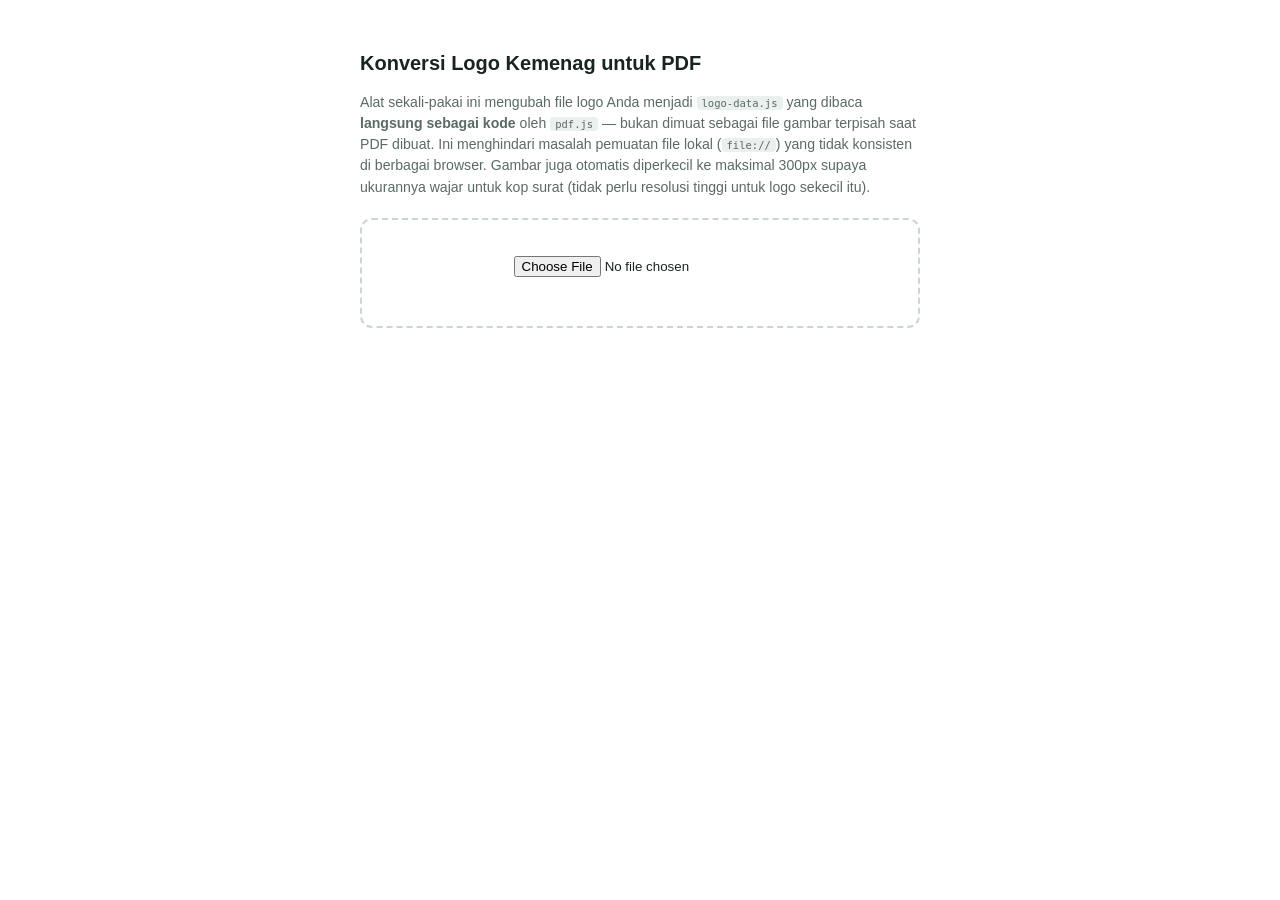
<file: assets/logo-converter.html>
<!DOCTYPE html>
<html lang="id">
<head>
<meta charset="UTF-8" />
<meta name="viewport" content="width=device-width, initial-scale=1.0" />
<title>Konversi Logo untuk PDF — Berita Acara NR</title>
<style>
  body {
    font-family: -apple-system, 'Segoe UI', Arial, sans-serif;
    max-width: 560px; margin: 48px auto; padding: 0 20px;
    color: #182420; line-height: 1.5;
  }
  h1 { font-size: 1.25rem; margin-bottom: 4px; }
  p.hint { font-size: 0.88em; color: #5b6b63; }
  .box {
    border: 2px dashed #cbd6cf; border-radius: 12px;
    padding: 28px; text-align: center; margin: 20px 0;
  }
  input[type=file] { margin: 8px 0; }
  textarea {
    width: 100%; height: 110px; font-family: 'JetBrains Mono', ui-monospace, monospace;
    font-size: 10px; margin-top: 12px; padding: 8px; box-sizing: border-box;
    border: 1px solid #cbd6cf; border-radius: 8px;
  }
  button {
    background: #0f7a3a; color: #fff; border: none; padding: 10px 20px;
    border-radius: 8px; cursor: pointer; font-weight: 600; font-size: 0.9em;
  }
  button:hover { background: #0b5c2c; }
  #preview {
    max-width: 130px; max-height: 130px; margin-top: 14px;
    border-radius: 8px; border: 1px solid #e1e7e3; display: none;
  }
  #status { font-size: 0.85em; color: #5b6b63; margin-top: 10px; }
  #result { display: none; margin-top: 8px; }
  .ok { color: #0b5c2c; font-weight: 600; }
  code { background: #eaf0ed; padding: 1px 5px; border-radius: 4px; font-size: 0.92em; }
</style>
</head>
<body>
  <h1>Konversi Logo Kemenag untuk PDF</h1>
  <p class="hint">
    Alat sekali-pakai ini mengubah file logo Anda menjadi <code>logo-data.js</code>
    yang dibaca <strong>langsung sebagai kode</strong> oleh <code>pdf.js</code> — bukan
    dimuat sebagai file gambar terpisah saat PDF dibuat. Ini menghindari masalah
    pemuatan file lokal (<code>file://</code>) yang tidak konsisten di berbagai
    browser. Gambar juga otomatis diperkecil ke maksimal 300px supaya ukurannya
    wajar untuk kop surat (tidak perlu resolusi tinggi untuk logo sekecil itu).
  </p>

  <div class="box">
    <input type="file" id="file-input" accept="image/*" />
    <div><img id="preview" alt="Pratinjau logo" /></div>
    <p id="status"></p>
  </div>

  <div id="result">
    <p class="ok">✓ Berhasil diproses. Unduh filenya, atau salin kodenya manual:</p>
    <button id="btn-download">Unduh logo-data.js</button>
    <textarea id="output" readonly></textarea>
    <p class="hint">
      Taruh file <code>logo-data.js</code> hasil unduhan ini di folder utama
      project (sejajar dengan <code>index.html</code>, menggantikan file
      placeholder yang sudah ada). Buka/refresh <code>index.html</code> seperti
      biasa — logo otomatis terpakai di kop surat PDF, tidak perlu langkah lain.
    </p>
  </div>

<script>
  var MAX_SIZE = 300;

  document.getElementById('file-input').addEventListener('change', function (e) {
    var file = e.target.files[0];
    if (!file) return;
    document.getElementById('status').textContent = 'Memproses...';

    var img = new Image();
    img.onload = function () {
      var w = img.naturalWidth, h = img.naturalHeight;
      if (w > MAX_SIZE || h > MAX_SIZE) {
        var scale = MAX_SIZE / Math.max(w, h);
        w = Math.round(w * scale);
        h = Math.round(h * scale);
      }
      var canvas = document.createElement('canvas');
      canvas.width = w; canvas.height = h;
      canvas.getContext('2d').drawImage(img, 0, 0, w, h);
      var dataUrl = canvas.toDataURL('image/png');

      var preview = document.getElementById('preview');
      preview.src = dataUrl;
      preview.style.display = 'inline-block';

      document.getElementById('status').textContent =
        'Ukuran asli ' + img.naturalWidth + '\u00D7' + img.naturalHeight + 'px \u2192 dipakai ' +
        w + '\u00D7' + h + 'px (\u2248' + Math.round(dataUrl.length / 1024) + ' KB sebagai teks).';

      var jsContent =
        '// File ini dibuat otomatis oleh assets/logo-converter.html — jangan diedit manual.\n' +
        '// Logo Kemenag untuk kop surat PDF, sudah dikonversi ke base64 supaya pdf.js\n' +
        '// tidak perlu memuat file gambar terpisah saat runtime (lebih andal di semua browser).\n' +
        'const LOGO_BASE64 = "' + dataUrl + '";\n';

      document.getElementById('output').value = jsContent;
      document.getElementById('result').style.display = 'block';

      document.getElementById('btn-download').onclick = function () {
        var blob = new Blob([jsContent], { type: 'text/javascript' });
        var a = document.createElement('a');
        a.href = URL.createObjectURL(blob);
        a.download = 'logo-data.js';
        document.body.appendChild(a);
        a.click();
        a.remove();
      };
    };
    img.onerror = function () {
      document.getElementById('status').textContent = 'Gagal membaca gambar — coba file lain.';
    };
    img.src = URL.createObjectURL(file);
  });
</script>
</body>
</html>
</file>
